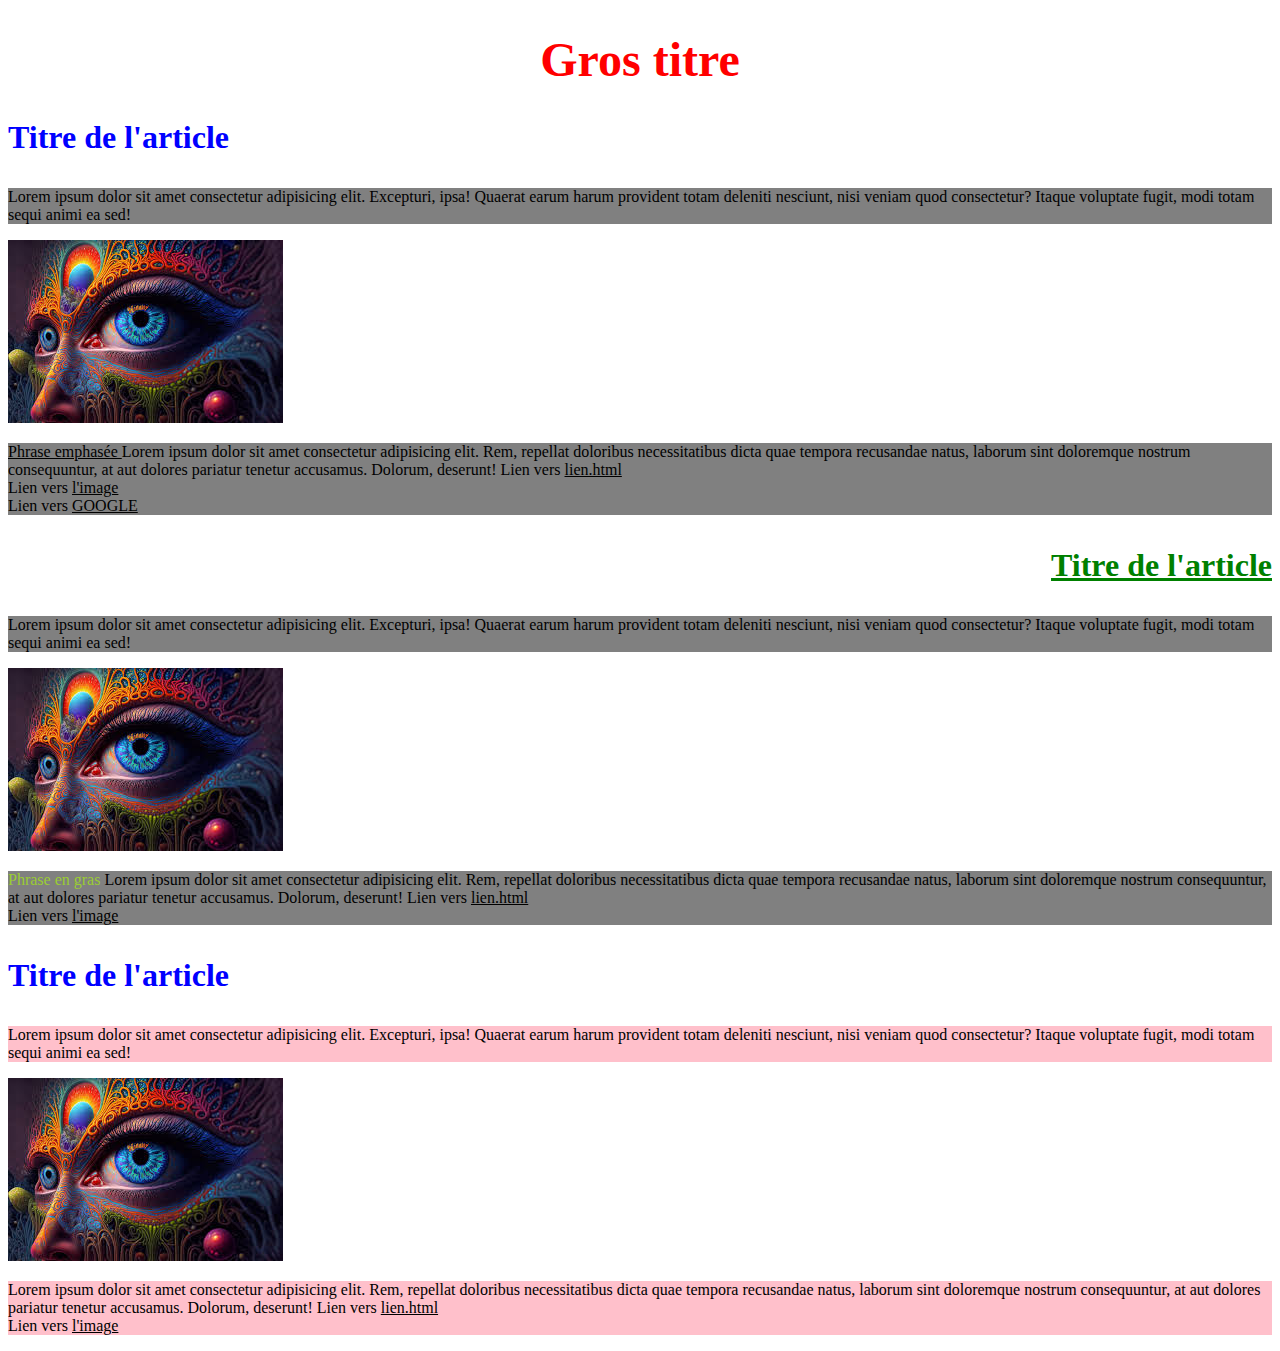
<file: index.html>
<!DOCTYPE html>
<html lang="fr">
<head>
    <meta charset="UTF-8">
    <meta name="viewport" content="width=device-width, initial-scale=1.0">
    <title>Index</title>
    <link rel="stylesheet" href="styles/style.css">
</head>
<body>
    <h1 class="title">Gros titre</h1>
    <article>
        <h3>Titre de l'article</h3>
        <p>Lorem ipsum dolor sit amet consectetur adipisicing elit. Excepturi, ipsa! Quaerat earum harum provident totam deleniti nesciunt, nisi veniam quod consectetur? Itaque voluptate fugit, modi totam sequi animi ea sed!</p>
        <img src="img/image1.jpg" alt="image">
        <p>
            <em>Phrase emphasée </em>Lorem ipsum dolor sit amet consectetur adipisicing elit. Rem, repellat doloribus necessitatibus dicta quae tempora recusandae natus, laborum sint doloremque nostrum consequuntur, at aut dolores pariatur tenetur accusamus. Dolorum, deserunt!
            Lien vers <a href="lien.html">lien.html</a><br>
            Lien vers <a href="image.html" target="_blank">l'image</a><br>
            Lien vers <a href="https://www.google.fr" target="_blank">GOOGLE</a>
        </p>
    </article>
    <article>
        <h3>Titre de l'article</h3>
        <p>Lorem ipsum dolor sit amet consectetur adipisicing elit. Excepturi, ipsa! Quaerat earum harum provident totam deleniti nesciunt, nisi veniam quod consectetur? Itaque voluptate fugit, modi totam sequi animi ea sed!</p>
        <img src="img/image1.jpg" alt="image">
        <p>
            <strong>Phrase en gras </strong>Lorem ipsum dolor sit amet consectetur adipisicing elit. Rem, repellat doloribus necessitatibus dicta quae tempora recusandae natus, laborum sint doloremque nostrum consequuntur, at aut dolores pariatur tenetur accusamus. Dolorum, deserunt!
            Lien vers <a href="lien.html">lien.html</a><br>
            Lien vers <a href="image.html" target="_blank">l'image</a>
        </p>
    </article>
    <article>
        <h3>Titre de l'article</h3>
        <p>Lorem ipsum dolor sit amet consectetur adipisicing elit. Excepturi, ipsa! Quaerat earum harum provident totam deleniti nesciunt, nisi veniam quod consectetur? Itaque voluptate fugit, modi totam sequi animi ea sed!</p>
        <img src="img/image1.jpg" alt="image">
        <p>
        Lorem ipsum dolor sit amet consectetur adipisicing elit. Rem, repellat doloribus necessitatibus dicta quae tempora recusandae natus, laborum sint doloremque nostrum consequuntur, at aut dolores pariatur tenetur accusamus. Dolorum, deserunt!
        Lien vers <a href="lien.html">lien.html</a><br>
        Lien vers <a href="image.html" target="_blank">l'image</a>
        </p>
    </article>
</body>
</html>
</file>
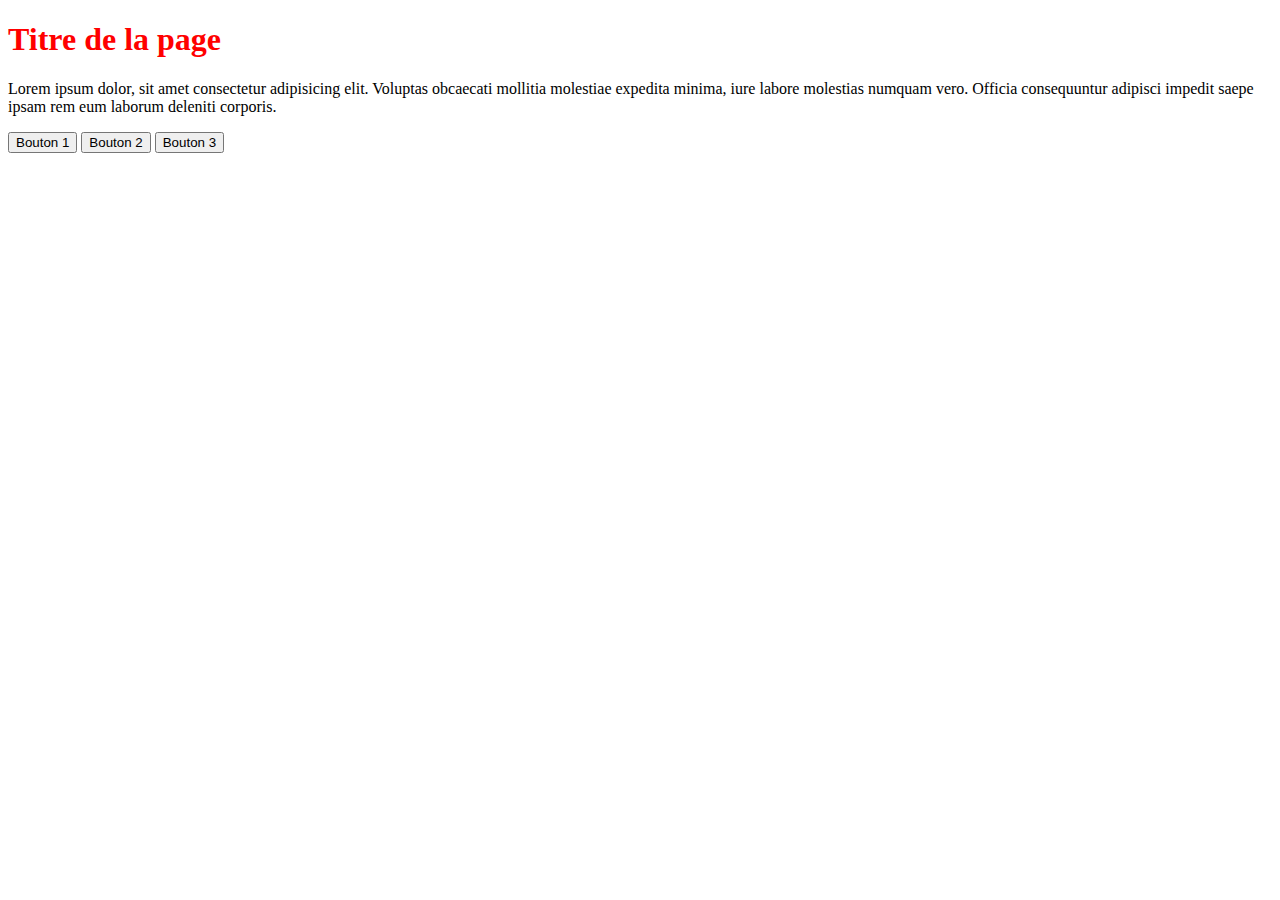
<file: animationPlus.html>
<!DOCTYPE html>
<html lang="en">
  <head>
    <meta charset="UTF-8" />
    <meta name="viewport" content="width=device-width, initial-scale=1.0" />
    <title>Animations++</title>
    <link rel="stylesheet" href="styles/animationsPlus.css" />
  </head>
  <body>
    <h1>Titre de la page</h1>
    <p>
      Lorem ipsum dolor, sit amet consectetur adipisicing elit. Voluptas
      obcaecati mollitia molestiae expedita minima, iure labore molestias
      numquam vero. Officia consequuntur adipisci impedit saepe ipsam rem eum
      laborum deleniti corporis.
    </p>
    <div>
      <button class="btn_1">Bouton 1</button>
      <button class="btn_2">Bouton 2</button>
      <button class="btn_3">Bouton 3</button>
    </div>
  </body>
</html>
</file>
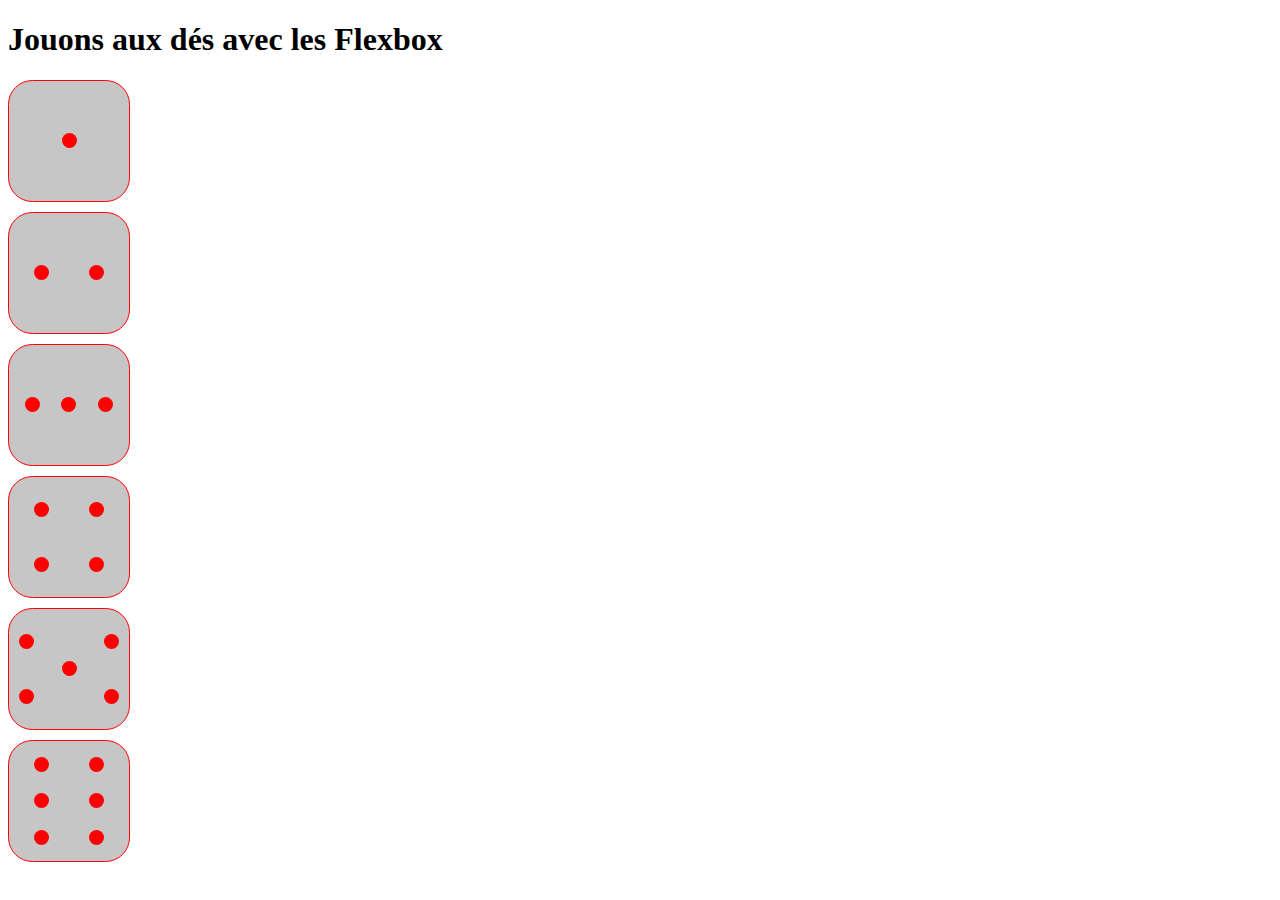
<file: flex.html>
<!DOCTYPE html>
<html lang="fr">
<head>
    <meta charset="UTF-8">
    <meta name="viewport" content="width=device-width, initial-scale=1.0">
    <title>Flexbox</title>
    <link rel="stylesheet" href="styles/flex.css">
</head>
<body>
    <h1>Jouons aux dés avec les Flexbox</h1>
    <div>
        <div>
            <div></div>
        </div>
        <div>
            <div></div>
            <div></div>
        </div>
        <div>
            <div></div>
            <div></div>
            <div></div>
        </div>
        <div>
            <div>
                <div></div>
                <div></div>
            </div>
            <div>
                <div></div>
                <div></div>
            </div>
        </div>
        <div>
            <div>
                <div></div>
                <div></div>
            </div>  
            <div></div>           
            <div>
                <div></div>
                <div></div>
            </div>
        </div>
        <div>
            <div>
                <div></div>
                <div></div>
                <div></div>
            </div>
            <div>
                <div></div>
                <div></div>
                <div></div>
            </div>
        </div>
    </div> 

</body>
</html>
</file>
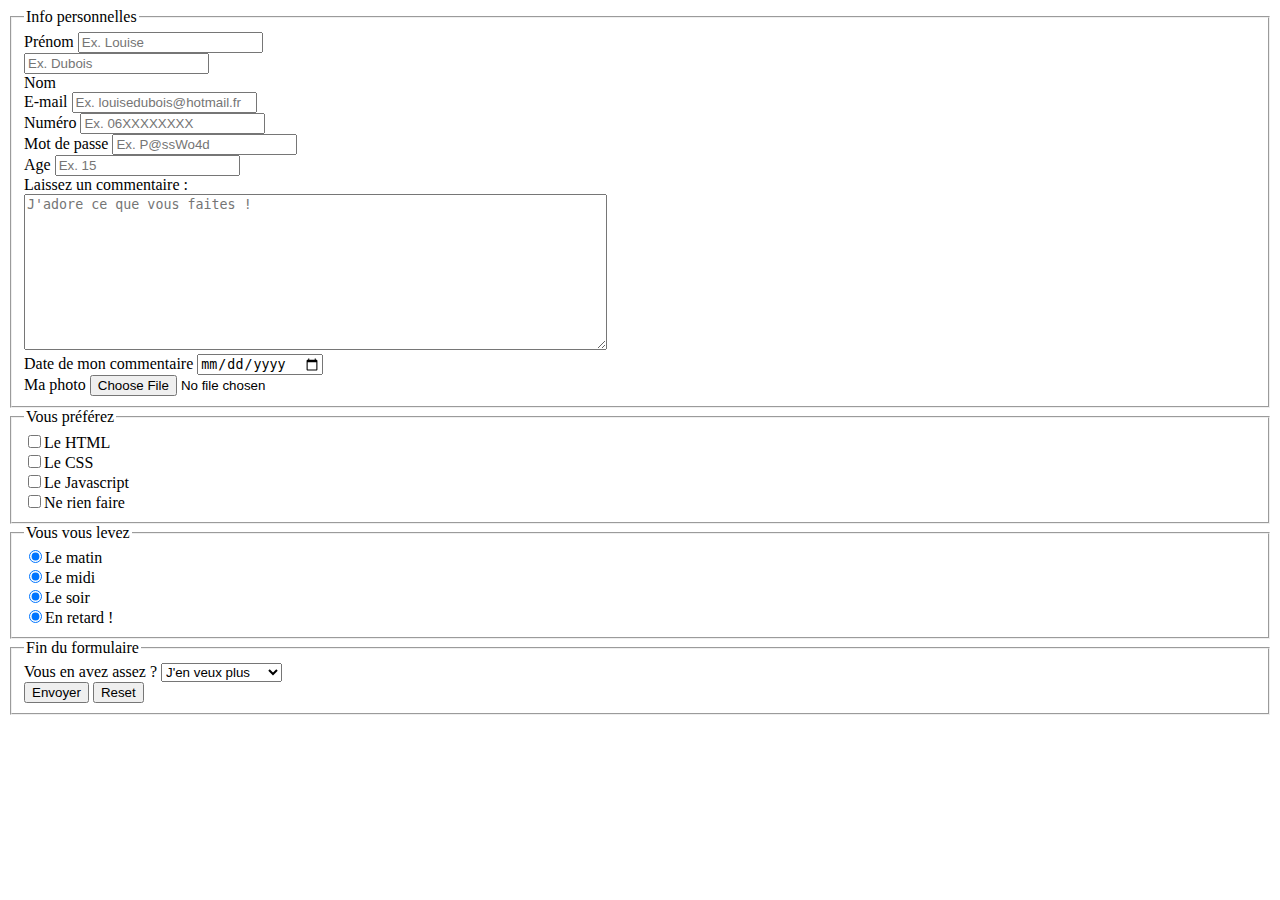
<file: formulaire.html>
<!DOCTYPE html>
<html lang="en">
<head>
    <meta charset="UTF-8">
    <meta name="viewport" content="width=device-width, initial-scale=1.0">
    <title>Les formulaires</title>
</head>
<body>
    <form action="GET">
        <fieldset>
            <legend>Info personnelles</legend>
            <div>
                <label for="prenom">Prénom</label>
                <input type="text" placeholder="Ex. Louise" minlength="2" maxlength="20" name="prenom"><br>
            </div>
            <div>
                <input type="text" placeholder="Ex. Dubois" minlength="2" maxlength="20" name="nom"><br>
                <label for="nom">Nom</label>
            </div>
            <div>
                <label for="email">E-mail</label>
                <input type="email" name="email" id="email" placeholder="Ex. louisedubois@hotmail.fr"><br>
            </div>
            <div>
                <label for="tel">Numéro</label>
                <input type="tel" name="tel" id="tel" placeholder="Ex. 06XXXXXXXX"><br>
            </div>
            <div>
                <label for="password">Mot de passe</label>
                <input type="password" name="password" id="password" placeholder="Ex. P@ssWo4d"><br>
            </div>
            <div>
                <label for="age">Age</label>
                <input type="text" name="age" id="age" placeholder="Ex. 15"><br>
            </div>
            <div>
                <label for="comment">Laissez un commentaire :</label><br>
                <textarea name="comment" id="comment" cols="70" rows="10" placeholder="J'adore ce que vous faites !"></textarea>
            </div>
            <div>
                <label for="date">Date de mon commentaire</label>
                <input type="date" name="date" id="date">
            </div>
            <div>
                <label for="photo">Ma photo</label>
                <input type="file" name="photo" id="photo" accept=".png .jpg .gif">
            </div>
        </fieldset>
        <fieldset>
            <legend>Vous préférez</legend>
            <input type="checkbox" name="html" id="html"><label for="html">Le HTML</label><br>
            <input type="checkbox" name="css" id="css"><label for="css">Le CSS</label><br>
            <input type="checkbox" name="javascript" id="javascript"><label for="javascript">Le Javascript</label><br>
            <input type="checkbox" name="nothing" id="nothing"><label for="nothing">Ne rien faire</label>
        </fieldset>
        <fieldset>
            <legend>Vous vous levez</legend>
            <input type="radio" name="morning" id="morning" checked><label for="morning">Le matin</label><br>
            <input type="radio" name="midday" id="midday" checked><label for="midday">Le midi</label><br>
            <input type="radio" name="evening" id="evening" checked><label for="evening">Le soir</label><br>
            <input type="radio" name="late" id="late" checked><label for="late">En retard !</label>
        </fieldset>
        <fieldset>
            <legend>Fin du formulaire</legend>
            <label for="select">Vous en avez assez ?</label>
            <select name="select" id="select">
                <optgroup label="Team pas encore">
                    <option value="more">J'en veux plus</option>
                    <option value="super">C'est super !</option>
                </optgroup>
                <optgroup label="Team Oula">
                    <option value="enough">J'en ai marre</option>
                    <option value="please">Pitié !</option>
                </optgroup>
            </select><br>
            <input type="submit" value="Envoyer">
            <input type="reset" value="Reset">
        </fieldset>
    </form>
</body>
</html>
</file>
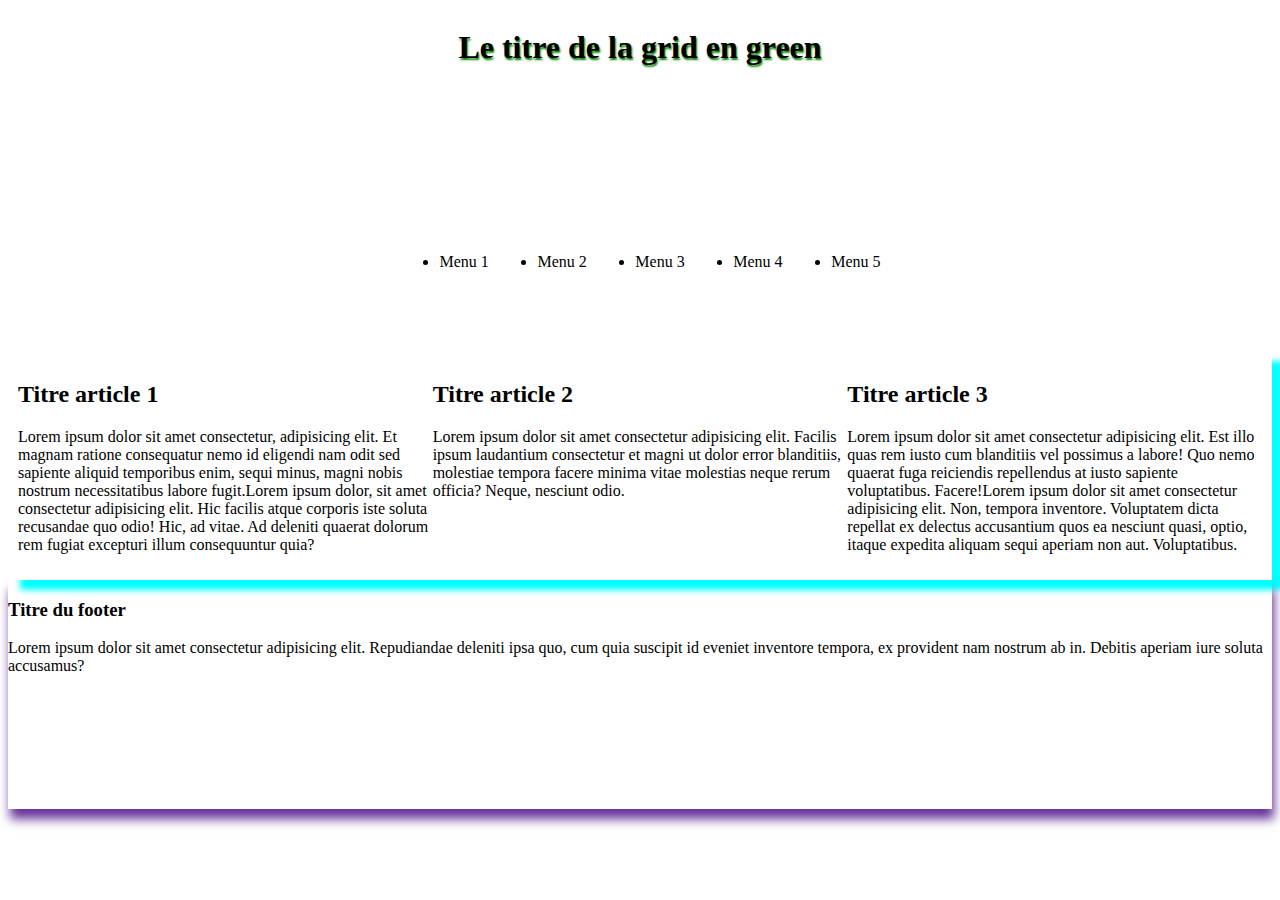
<file: gridSite.html>
<!DOCTYPE html>
<html lang="fr">
<head>
    <meta charset="UTF-8">
    <meta name="viewport" content="width=device-width, initial-scale=1.0">
    <title>Grid site</title>
    <link rel="stylesheet" href="styles/gridSite.css">
</head>
<body id="container">
    <h1 class="title" style="text-shadow: 1px 2px 2px green;">Le titre de la grid en green</h1>
    <nav class="nav">
        <ul class="menu">
            <li>Menu 1</li>
            <li>Menu 2</li>
            <li>Menu 3</li>
            <li>Menu 4</li>
            <li>Menu 5</li>
        </ul>
    </nav>
    <div class="articles" style="box-shadow: 12px 10px 6px aqua;">
        <article>
            <h2>Titre article 1</h2>
            <p>Lorem ipsum dolor sit amet consectetur, adipisicing elit. Et magnam ratione consequatur nemo id eligendi nam odit sed sapiente aliquid temporibus enim, sequi minus, magni nobis nostrum necessitatibus labore fugit.Lorem ipsum dolor, sit amet consectetur adipisicing elit. Hic facilis atque corporis iste soluta recusandae quo odio! Hic, ad vitae. Ad deleniti quaerat dolorum rem fugiat excepturi illum consequuntur quia?</p>
        </article>
        <article>
            <h2>Titre article 2</h2>
            <p>Lorem ipsum dolor sit amet consectetur adipisicing elit. Facilis ipsum laudantium consectetur et magni ut dolor error blanditiis, molestiae tempora facere minima vitae molestias neque rerum officia? Neque, nesciunt odio.</p>
        </article>
        <article>
            <h2>Titre article 3</h2>
            <p>Lorem ipsum dolor sit amet consectetur adipisicing elit. Est illo quas rem iusto cum blanditiis vel possimus a labore! Quo nemo quaerat fuga reiciendis repellendus at iusto sapiente voluptatibus. Facere!Lorem ipsum dolor sit amet consectetur adipisicing elit. Non, tempora inventore. Voluptatem dicta repellat ex delectus accusantium quos ea nesciunt quasi, optio, itaque expedita aliquam sequi aperiam non aut. Voluptatibus.</p>
        </article>
    </div>
    <footer class="footer" style="box-shadow: 2px 10px 10px rebeccapurple;">
        <h3>Titre du footer</h3>
        <p>Lorem ipsum dolor sit amet consectetur adipisicing elit. Repudiandae deleniti ipsa quo, cum quia suscipit id eveniet inventore tempora, ex provident nam nostrum ab in. Debitis aperiam iure soluta accusamus?</p>
    </footer>
</body>
</html>
</file>
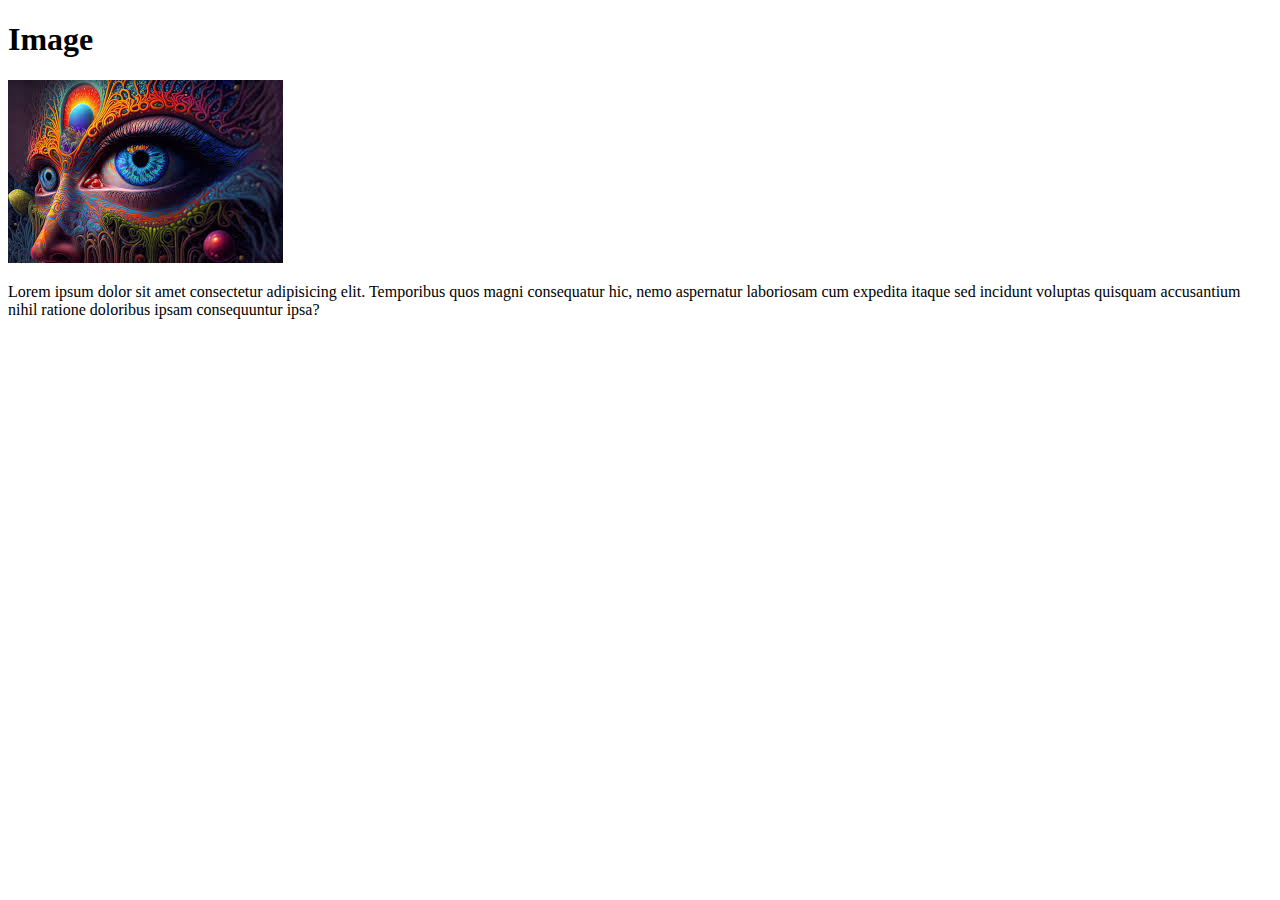
<file: image.html>
<!DOCTYPE html>
<html lang="fr">
<head>
    <meta charset="UTF-8">
    <meta name="viewport" content="width=device-width, initial-scale=1.0">
    <title>Document</title>
</head>
<body>
    <h1>Image</h1>
    <img src="./img/image1.jpg" alt="image1">
    <p>Lorem ipsum dolor sit amet consectetur adipisicing elit. Temporibus quos magni consequatur hic, nemo aspernatur laboriosam cum expedita itaque sed incidunt voluptas quisquam accusantium nihil ratione doloribus ipsam consequuntur ipsa?</p>
</body>
</html>
</file>
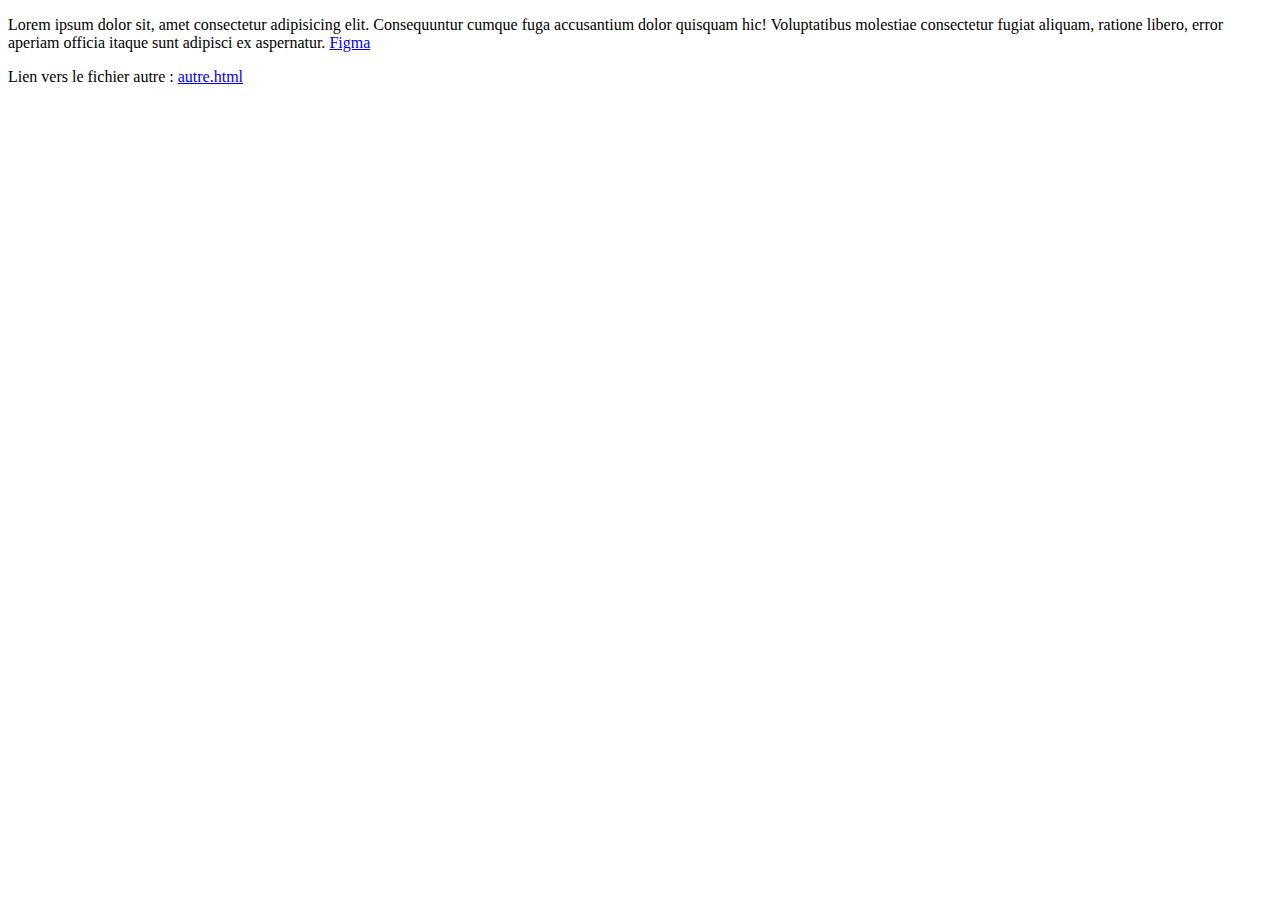
<file: lien.html>
<!DOCTYPE html>
<html lang="fr">
<head>
    <meta charset="UTF-8">
    <meta name="viewport" content="width=, initial-scale=1.0">
    <title>Liens</title>
</head>
<body>
    <p>Lorem ipsum dolor sit, amet consectetur adipisicing elit. Consequuntur cumque fuga accusantium dolor quisquam hic! Voluptatibus molestiae consectetur fugiat aliquam, ratione libero, error aperiam officia itaque sunt adipisci ex aspernatur.
        <a href="https://www.figma.com" target="_blank">Figma</a>
    </p>
    <p>
        Lien vers le fichier autre : <a href="./sousDossier/autre.html">autre.html</a>
    </p>
</body>
</html>
</file>
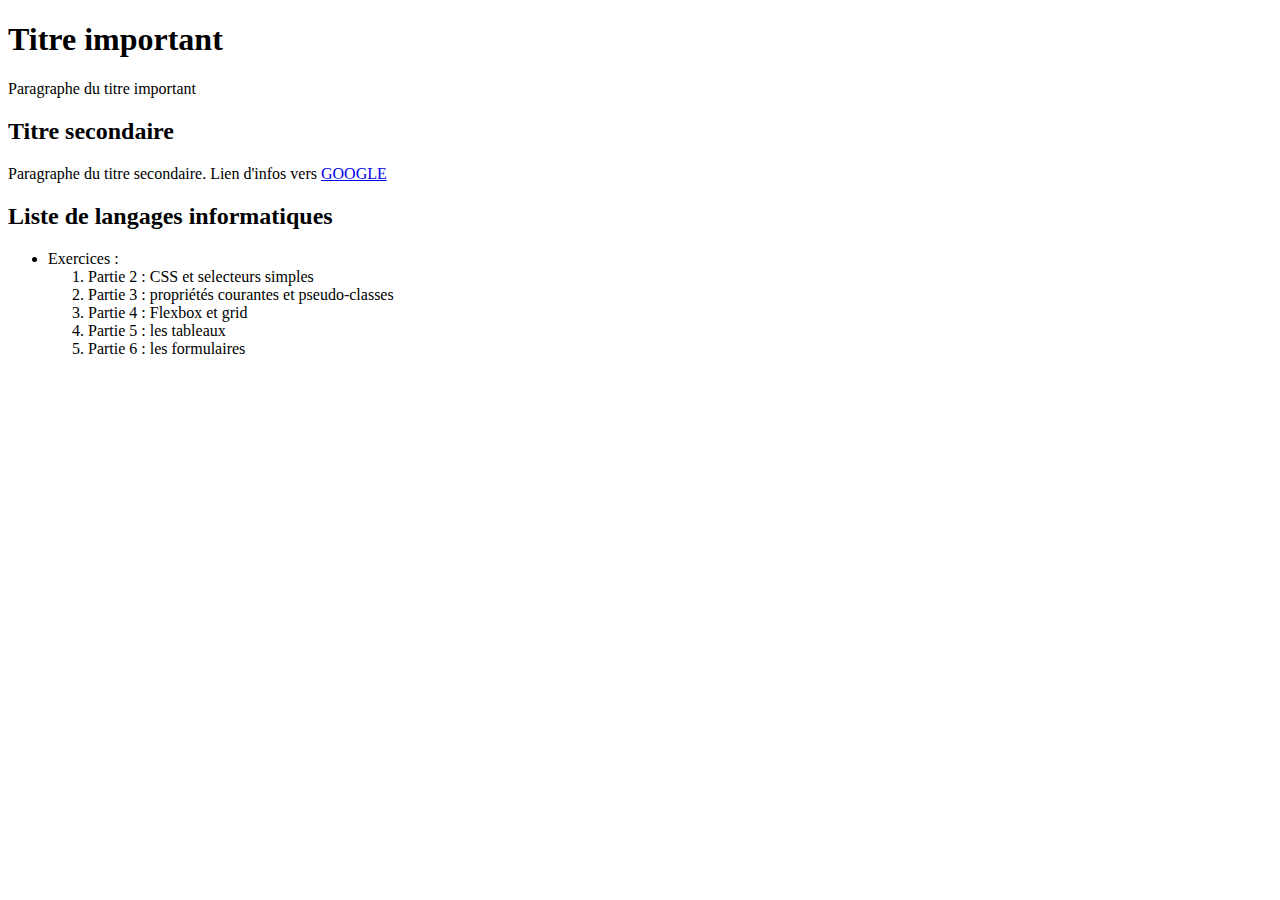
<file: main.html>
<!DOCTYPE html>
<html lang="en">
<head>
    <meta charset="UTF-8">
    <meta name="viewport" content="width=device-width, initial-scale=1.0">
    <title>Exercice 1</title>
</head>
<body>
    <!-- Le titre important et son paragraphe -->
    <h1>Titre important</h1>
    <p>Paragraphe du titre important</p>
    <!-- Le titre secondaire et son paragraphe -->
    <h2>Titre secondaire</h2>
    <p>Paragraphe du titre secondaire. Lien d'infos vers <a href="https://www.google.fr" target="_blank" title="On va sur Google ?">GOOGLE</a></p>
    <!-- Liste de langages informatiques  -->
    <h2>Liste de langages informatiques</h2>
    <ul>
        <li>Exercices :</li>
        <ol>
            <li>Partie 2 : CSS et selecteurs simples</li>
            <li>Partie 3 : propriétés courantes et pseudo-classes</li>
            <li>Partie 4 : Flexbox et grid</li>
            <li>Partie 5 : les tableaux</li>
            <li>Partie 6 : les formulaires</li>
        </ol>
    </ul>
</body>
</html>
</file>
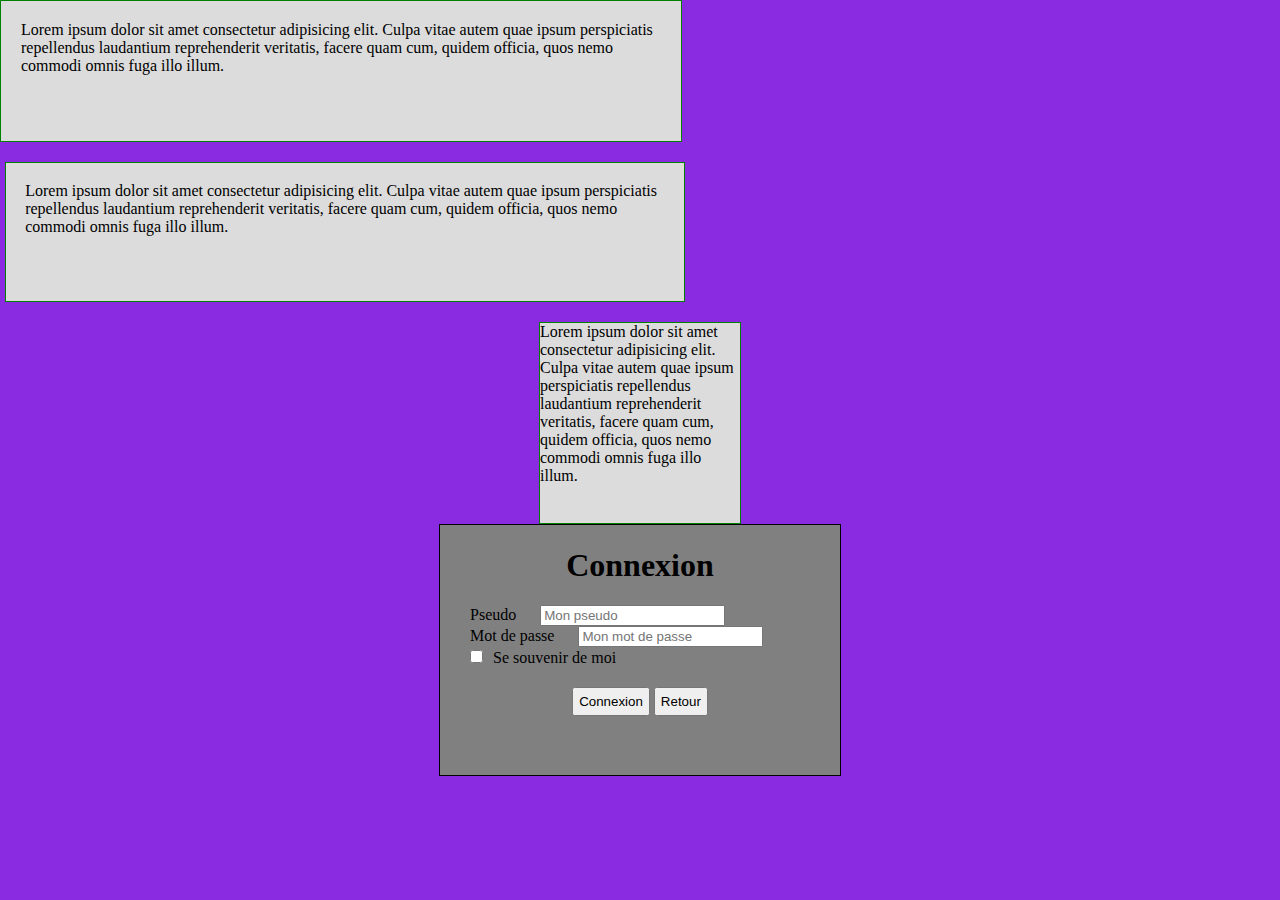
<file: placements.html>
<!DOCTYPE html>
<html lang="en">
<head>
    <meta charset="UTF-8">
    <meta name="viewport" content="width=device-width, initial-scale=1.0">
    <title>Placements simples en CSS</title>
    <link rel="stylesheet" href="styles/placements.css">
</head>
<body>
    <p>Lorem ipsum dolor sit amet consectetur adipisicing elit. Culpa vitae autem quae ipsum perspiciatis repellendus laudantium reprehenderit veritatis, facere quam cum, quidem officia, quos nemo commodi omnis fuga illo illum.</p>
    <p>Lorem ipsum dolor sit amet consectetur adipisicing elit. Culpa vitae autem quae ipsum perspiciatis repellendus laudantium reprehenderit veritatis, facere quam cum, quidem officia, quos nemo commodi omnis fuga illo illum.</p>
    <p>Lorem ipsum dolor sit amet consectetur adipisicing elit. Culpa vitae autem quae ipsum perspiciatis repellendus laudantium reprehenderit veritatis, facere quam cum, quidem officia, quos nemo commodi omnis fuga illo illum.</p>


    <form action="post" method="file.php">
        <h1>Connexion</h1>
        <div class="content">
            <div class="pseudo">
                <label for="pseudo">Pseudo</label> 
                <input type="text" name="pseudo" id="pseudo" placeholder="Mon pseudo">
            </div>
            <div class="password">
                <label for="password">Mot de passe</label> 
                <input type="text" name="password" id="password" placeholder="Mon mot de passe">
            </div>
            <div class="checkbox">
                <input type="checkbox" name="rememberme" id="rememberme"><label for="rememberme">Se souvenir de moi</label>
            </div>
            <div class="buttons">
                <input type="submit" value="Connexion">
                <input type="submit" value="Retour">
            </div>
        </div>
    </form>
</body>
</html>
</file>
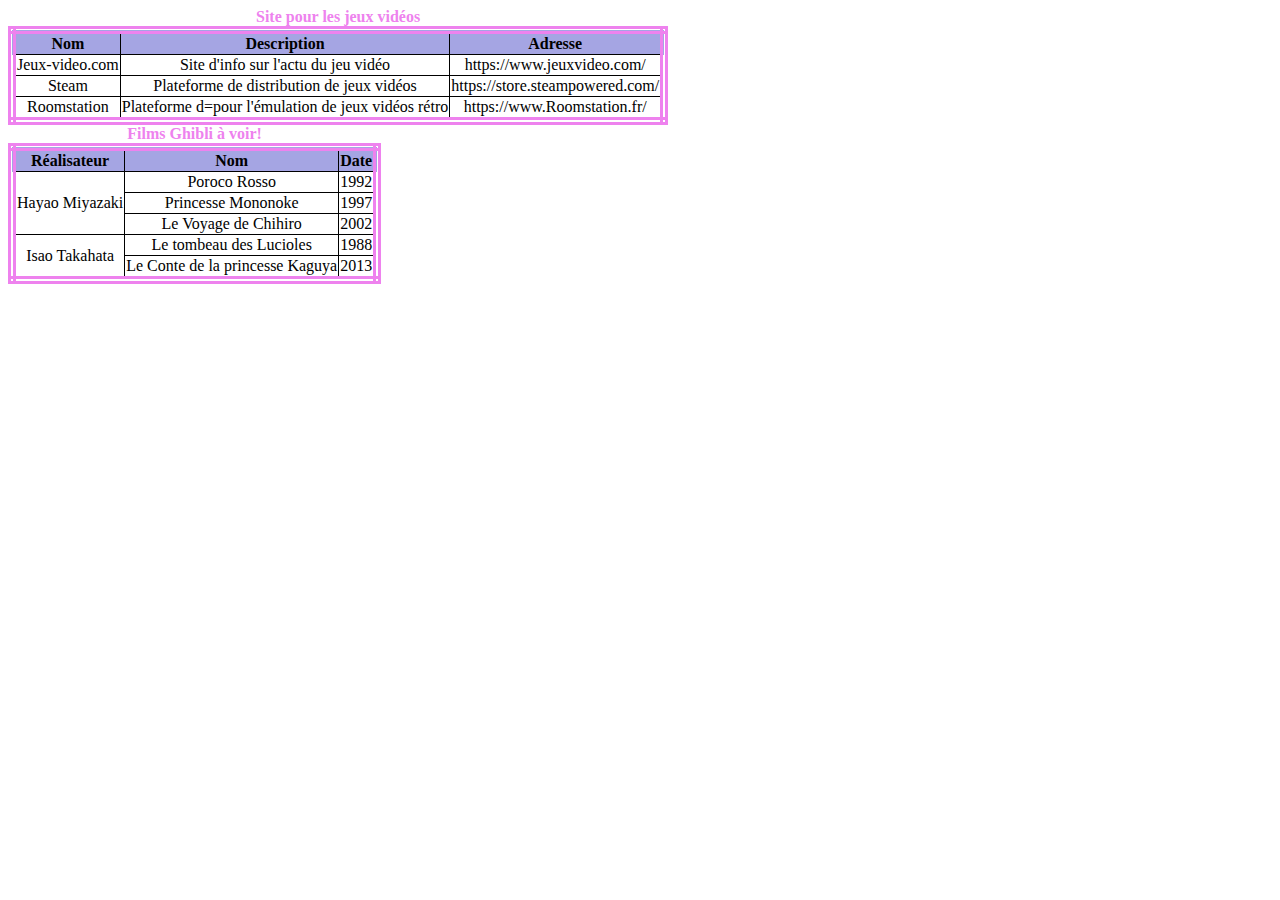
<file: table.html>
<!DOCTYPE html>
<html lang="fr">
<head>
    <meta charset="UTF-8">
    <meta name="viewport" content="width=device-width, initial-scale=1.0">
    <title>Tableaux</title>
    <link rel="stylesheet" href="styles/table.css">
</head>
<body>
    <table>
        <caption>Site pour les jeux vidéos</caption>
        <thead>
            <tr>
                <th>Nom</th>
                <th>Description</th>
                <th>Adresse</th>
            </tr>
        </thead>
        <tbody>
            <tr>
                <td>Jeux-video.com</td>
                <td>Site d'info sur l'actu du jeu vidéo</td>
                <td>https://www.jeuxvideo.com/</td>
            </tr>
            <tr>
                <td>Steam</td>
                <td>Plateforme de distribution de jeux vidéos</td>
                <td>https://store.steampowered.com/</td>
            </tr>
            <tr>
                <td>Roomstation</td>
                <td>Plateforme d=pour l'émulation de jeux vidéos rétro</td>
                <td>https://www.Roomstation.fr/</td>
            </tr>
        </tbody>
    </table>
    <table>
        <caption>Films Ghibli à voir!</caption>
        <thead>
            <tr>
                <th>Réalisateur</th>
                <th>Nom</th>
                <th>Date</th>
            </tr>
        </thead>
        <tbody>
            <tr>
                <td rowspan="3">Hayao Miyazaki</td>
                <td>Poroco Rosso</td>
                <td>1992</td>
            </tr>
            <tr>
                <td>Princesse Mononoke</td>
                <td>1997</td>
            </tr>
            <tr>
                <td>Le Voyage de Chihiro</td>
                <td>2002</td>
            </tr>
            <tr>
                <td rowspan="2">Isao Takahata</td>
                <td>Le tombeau des Lucioles</td>
                <td>1988</td>
            </tr>
            <tr>
                <td>Le Conte de la princesse Kaguya</td>
                <td>2013</td>
            </tr>
        </tbody>
    </table>
</body>
</html>
</file>
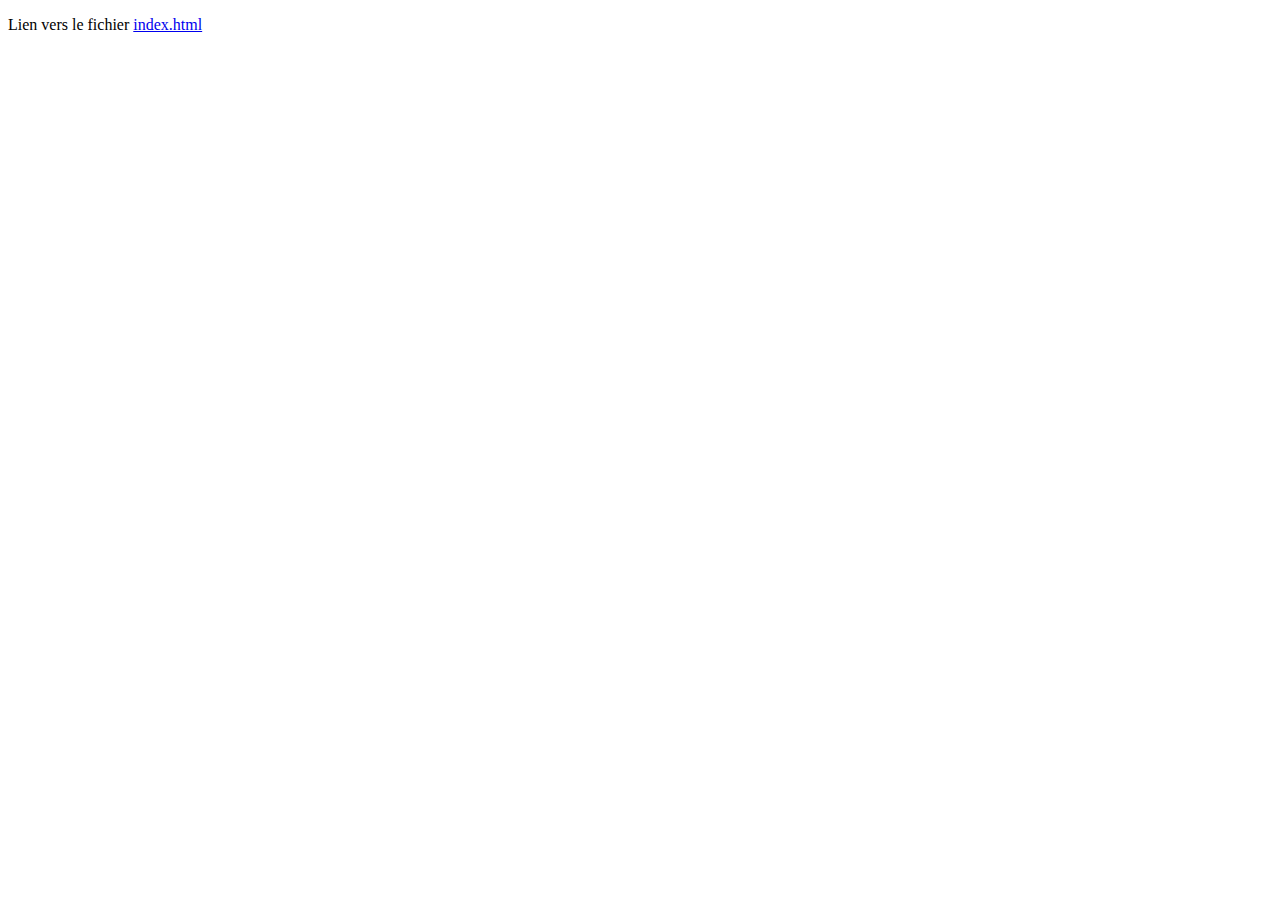
<file: sousDossier/autre.html>
<!DOCTYPE html>
<html lang="en">
<head>
    <meta charset="UTF-8">
    <meta name="viewport" content="width=device-width, initial-scale=1.0">
    <title>Autre</title>
</head>
<body>
    <p>
        Lien vers le fichier <a href="../index.html">index.html</a>
    </p>
</body>
</html>
</file>
<file: styles/style.css>
h1{
    color: red;
    font-size: 3em;
    text-align: center;
}
h1:hover{
    color: green;
}
h1:active{
    background-color: gray;
}
a:link {color: black;}
a:visited {color: purple;}
a:hover {color: red;}
a:active {color: red;}
h3{
    color: blue;
    font-size: 2em;
}
p{
    background-color: gray;
}
article:nth-of-type(2) h3{
    color: green;
    text-align: right;
    text-decoration: underline;
}
article:nth-last-child(1) p{
    background-color: pink;
}
strong{
    font-weight: 200;
    color: yellowgreen;
}
em{
    font-style: normal;
    text-decoration: underline;
    
}
img:hover{
    visibility: hidden;
}
</file>
<file: styles/animationsPlus.css>
h1{
    color: red;
    animation:movetitle 3s;
}
h1:hover{
    color: green;
    transition: color 2s ease;
}
p{
    animation: untideparagraph 1s;
}
p:active{
    transform: rotate(2turn);
    transition: transform 2s linear ;
}
.btn_1:hover{
    animation: btn_1 0.2s infinite alternate;
}
.btn_2:hover{
    animation: btn_2 0.2s infinite alternate;
}
.btn_3:hover{
    animation: btn_3 0.5s infinite alternate;
}
@keyframes btn_3{
    0%{
        transform: scale(0);
    }
    50%{
        transform: scale(1);
    }
    100%{
        transform: scale(1.3)
    }
}

@keyframes btn_2{
    0%{
        transform: translateY(0px);
    }
    50%{
        transform: translateY(-10px);
    }
}

@keyframes btn_1{
    0%{
        transform: rotate(0deg);
    }
    50%{
        transform: rotate(10deg);
    }
    100%{
        transform: rotate(-10deg);
    }
}

@keyframes movetitle {
    0%{
        transform: translateX(-22px);
    }
    100%{
        transform: translateX(0px);
    }
}

@keyframes untideparagraph {
    0%{
        width: 0%;
        height: 0px;
    }
    100%{
        width: 100%;
        height: 100%;
    }
}
</file>
<file: styles/flex.css>
div{
    display: flex;
    flex-direction: column;
    justify-content: space-between;
    gap:10px;
    
}
body > div > div
{
    flex-direction: row;
    justify-content: space-around;
    width: 100px;
    height: 100px;
    align-content: stretch;
    border: 1px solid red;
    background-color: #c6c6c6;
    border-radius: 20%;
    flex-wrap: wrap;
    padding: 10px;
}
body > div > div div:nth-child(1):empty,
body > div > div div:nth-child(2):empty,
body > div > div div:nth-child(3):empty,
body > div > div > div div:nth-child(4),
body > div > div > div div:nth-child(5),
body > div > div > div div:nth-child(6){
    height: 15px;
    width: 15px;
    background-color: red;
    border-radius: 100%;
    align-self: center;
    margin: auto;
}
</file>
<file: styles/gridSite.css>
#container{
    display: grid; 
    grid-template-rows: 2fr 1fr 2fr 2fr;
}
h1{
    text-align: center;
}
.articles{
    display: grid;
    grid-template-columns: repeat(3, 1fr);
    padding: 10px;
}

.menu{
    display: grid;
    grid-area: nav;
    grid-template-columns: 30% repeat(5, auto) 30%;
}

.menu li:first-child {
    grid-column-start: 2;
}
.menu li{
    justify-self: center;
}
</file>
<file: styles/placements.css>
html,body{
    background-color: blueviolet;
    margin: 0;
    padding: 0;
}
p{
    background-color: gainsboro;
    border:1px solid green;
    height: 100px;
    width: 50%;
    margin: 20px 5px;
}
p:nth-child(1){
    padding: 20px;
    margin: 0;
}
p:nth-child(2){
    padding: 1.2em;
}
p:nth-child(3){
    height: 200px;
    width: 200px;
    padding: -30px;
    margin: auto
}

form{
    background-color: grey;
    border: 1px solid black;
    margin: auto;
    width: 400px;
    height: 250px;
}
h1, .buttons{
    text-align: center;
}

.pseudo label, .password label, .checkbox input{
    margin-left: 30px;
}
.pseudo label, .password label{
    margin-right: 20px;
}

.checkbox input{
    margin-right: 10px;
}
.buttons input{
    margin-top: 20px;
    padding: 5px;
}
.buttons input:hover{
    background-color: black;
    color: white;
    border: 1px solid white;
}
</file>
<file: styles/table.css>
table{
    border:double violet 8px;
    text-align: center;    
    border-collapse: collapse;
}

thead, tbody, td, th{
    border: 1px solid black;
}
thead{
    background-color: rgb(165, 165, 227);
}
table caption{
    color: violet;
    font-weight: 600;
}
</file>
